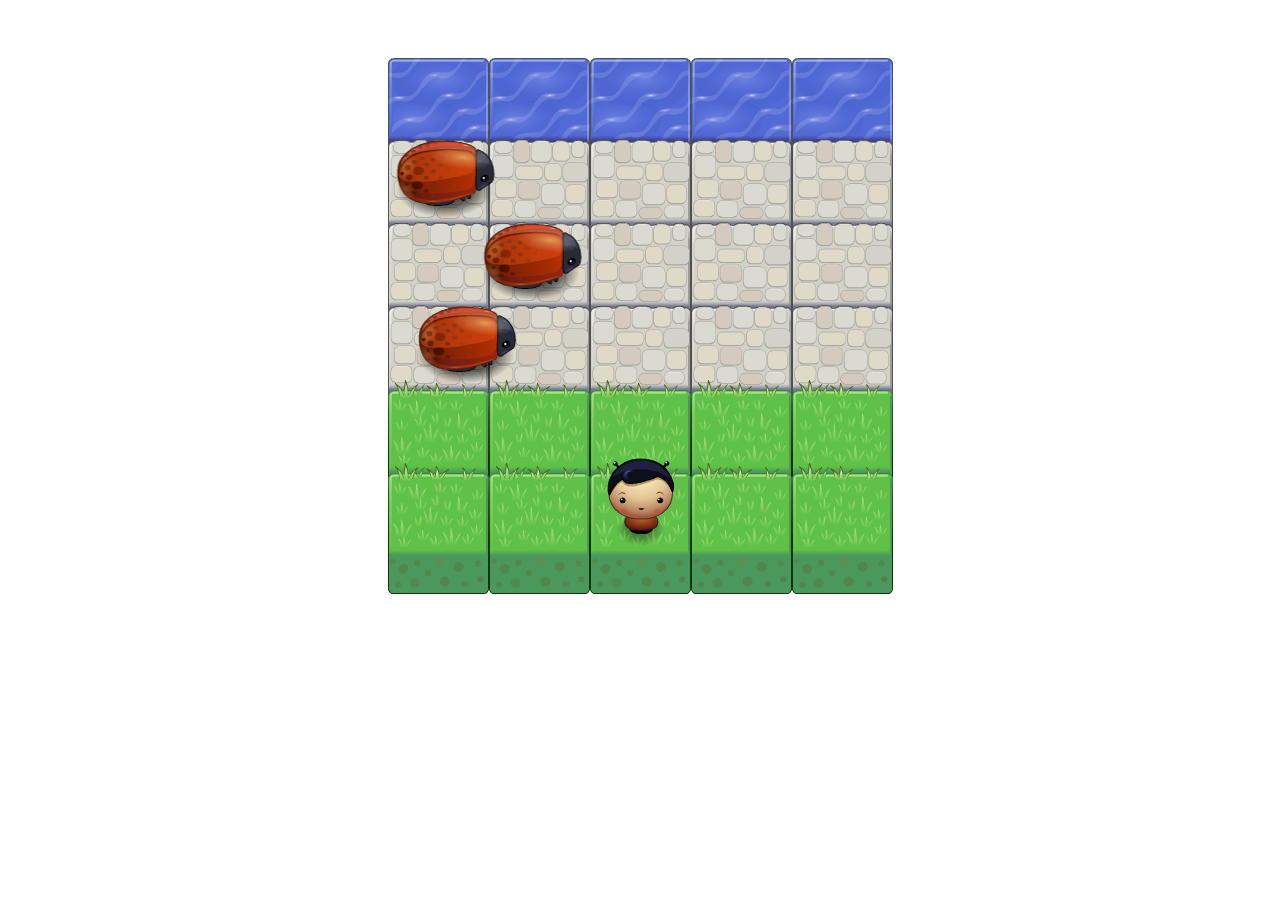
<file: arcade-game-master/index.html>
<!DOCTYPE html>
<html>
<head>
    <meta charset="UTF-8">
    <title>Effective JavaScript: Frogger</title>
    <link rel="stylesheet" href="css/style.css">
</head>
<body>
    <div class="modal">
      <div class="modal-content">
        <span class="close">&times</span>
        <p>Modal Content</p>
      </div>
    </div>

    <script src="js/resources.js"></script>
    <script src="js/app.js"></script>
    <script src="js/engine.js"></script>
</body>
</html>
</file>
<file: arcade-game-master/css/style.css>
body {
    text-align: center;
}

/* The Modal (background) */
.modal {
    display: none; /* Hidden by default */
    position: fixed; /* Stay in place */
    z-index: 1; /* Sit on top */
    left: 0;
    top: 0;
    width: 100%; /* Full width */
    height: 100%; /* Full height */
    overflow: auto; /* Enable scroll if needed */
    background-color: rgb(0,0,0); /* Fallback color */
    background-color: rgba(0,0,0,0.4); /* Black w/ opacity */
}

/* Modal Content/Box */
.modal-content {
    background-color: #fefefe;
    margin: 15% auto; /* 15% from the top and centered */
    padding: 20px;
    border: 10px solid #888;
    width: 80%; /* Could be more or less, depending on screen size */
}

/* The Close Button */
.close {
    color: #aaa;
    float: right;
    font-size: 28px;
    font-weight: bold;
}

.close:hover,
.close:focus {
    color: black;
    text-decoration: none;
    cursor: pointer;
}
</file>
